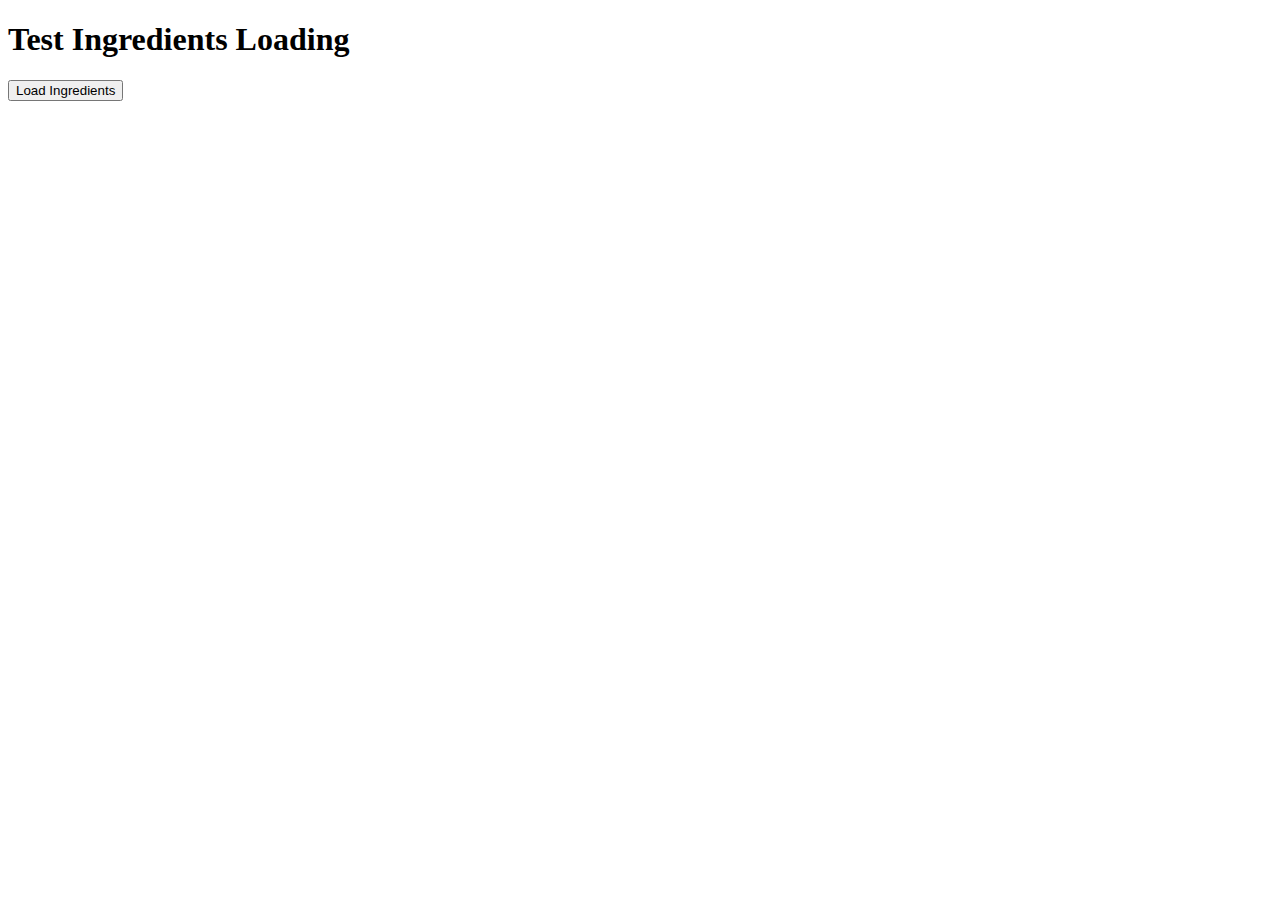
<file: test-ingredients.html>
<!DOCTYPE html>
<html>
<head>
    <title>Test Ingredients Loading</title>
</head>
<body>
    <h1>Test Ingredients Loading</h1>
    <button onclick="testLoadIngredients()">Load Ingredients</button>
    <div id="result"></div>
    
    <script>
        const API_BASE = 'http://localhost:8080/api';
        let ingredients = [];
        
        function testLoadIngredients() {
            console.log('Testing ingredient loading...');
            fetch(`${API_BASE}/ingredients`)
            .then(response => {
                console.log('Response status:', response.status);
                return response.json();
            })
            .then(data => {
                console.log('Ingredients loaded:', data);
                ingredients = data;
                document.getElementById('result').innerHTML = 
                    '<h3>Ingredients loaded successfully:</h3><ul>' + 
                    data.map(ing => `<li>${ing.name} (ID: ${ing.id})</li>`).join('') + 
                    '</ul>';
            })
            .catch(error => {
                console.error('Error loading ingredients:', error);
                document.getElementById('result').innerHTML = 
                    '<h3>Error loading ingredients:</h3><p>' + error.message + '</p>';
            });
        }
    </script>
</body>
</html>
</file>
